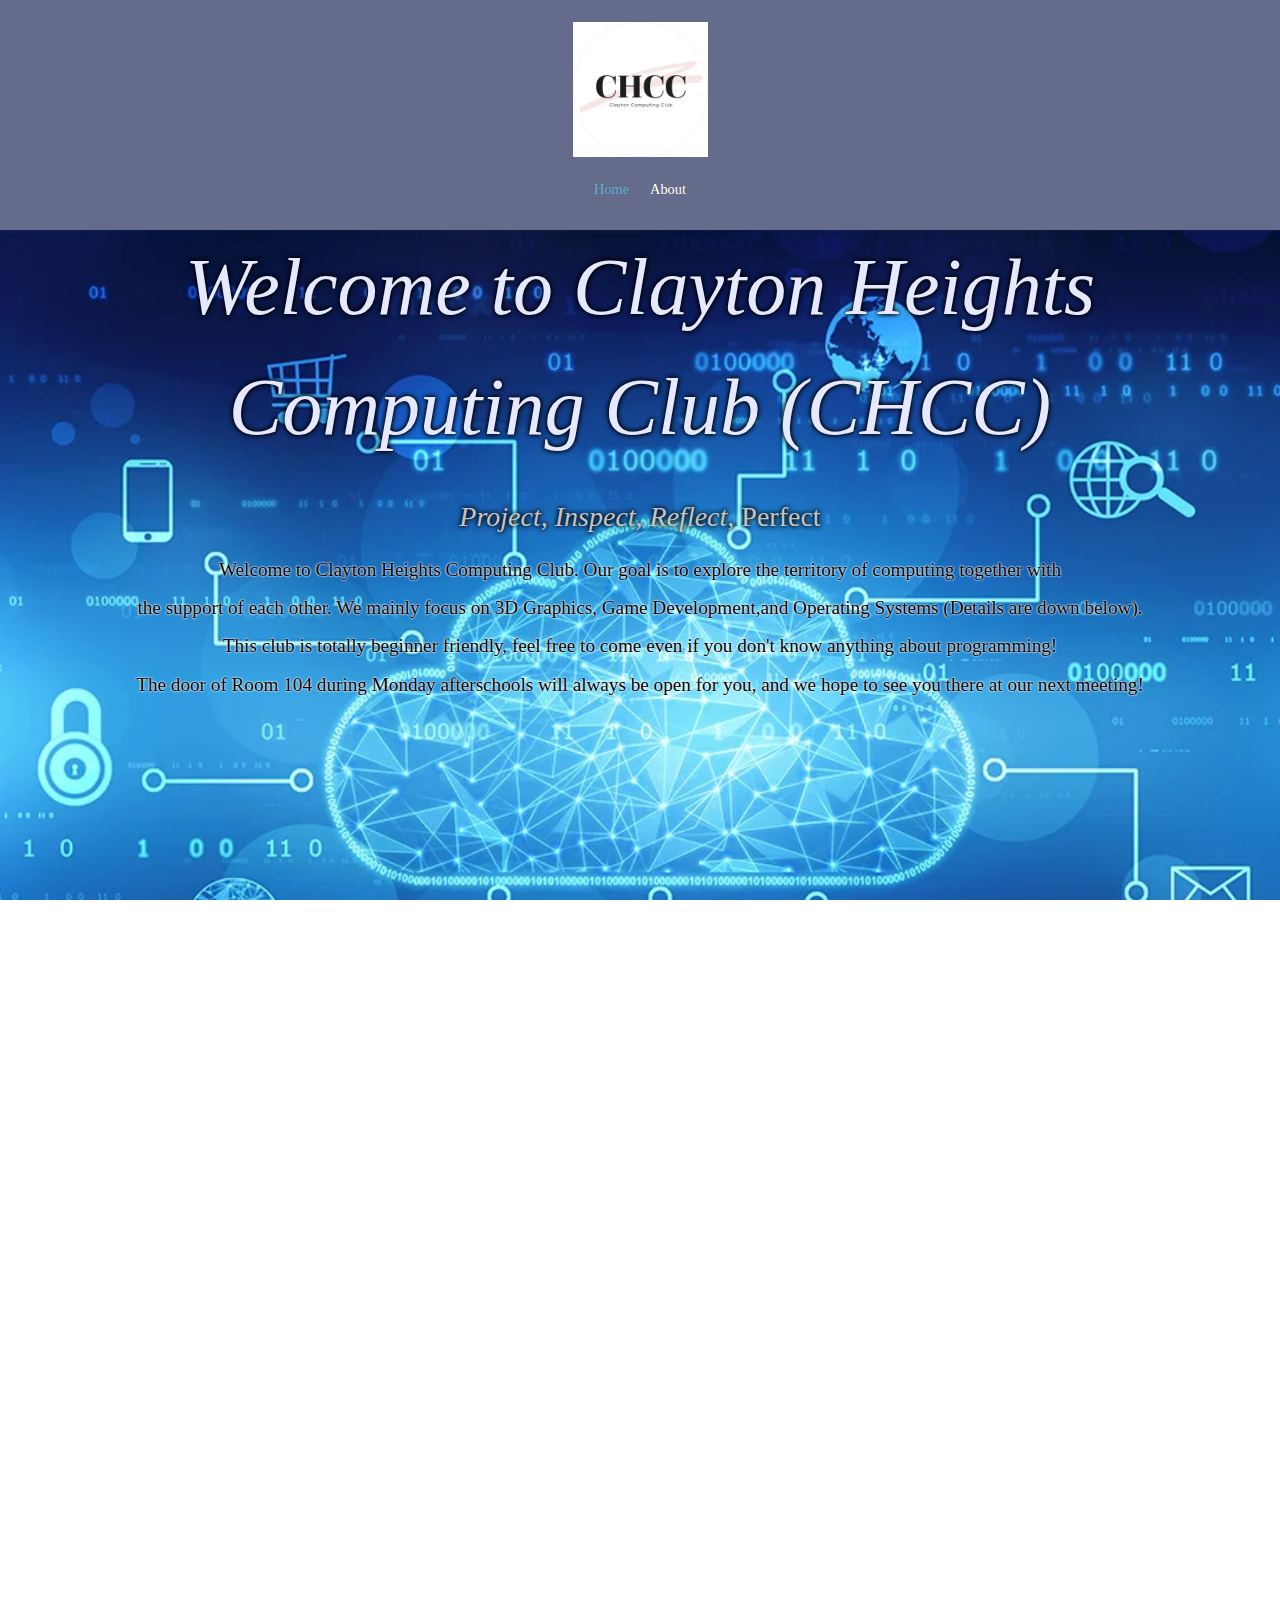
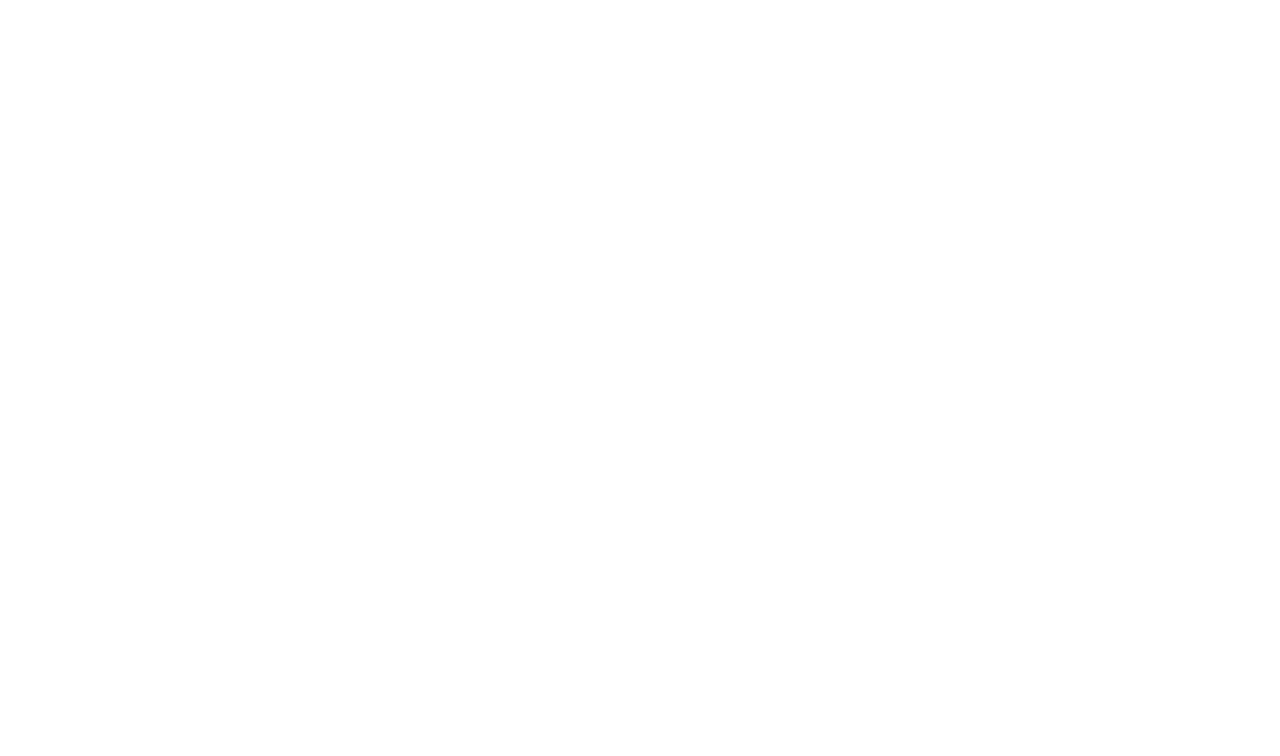
<file: index.html>
<!DOCTYPE html>
<html>

<head>
  <link rel="icon" href="Logo.png">
  <title>CHCC Home</title>
  <meta charset="utf-8">
  <meta name="viewport" content="width=device-width, intial-scale=1">
  <link href="style.css" rel="stylesheet" type="text/css" />

</head>





<body>
  <nav class="navbar">
    <center class="LogoLink">
      <br>
      <a href="index.html" class="LogoPicture"><img src="Logo.png" width="135" height="135"></a>

      <a href=index.html class="Links">
        <p class="LinksText" style="color: #62AFE1">Home</p>
      </a>
      <a href=About.html class="Links">
        <p class="LinksText">About</p>
      </a>
    </center>


  </nav>

  <section class="MainContent">

    <figure class="MainPictureTextOver">
      <img class="MainPicture" src="MainPicture.webp">
      <figcaption>
        <h1><i>Welcome to Clayton Heights <br> Computing Club (CHCC)</i></h1>
        <h2><i style="background: rgba(255, 255, 255, 0);">Project, Inspect, Reflect, </i>Perfect</h2>

        <p>Welcome to Clayton Heights Computing Club. Our goal is to explore the territory of computing together
          with<br> the support of each other. We mainly focus on 3D Graphics, Game Development,and Operating Systems
          (Details are down below).<br>This club is totally beginner friendly, feel free to come even if you don't know
          anything about programming!<br>The door of Room 104 during Monday afterschools will always be open for you,
          and we hope to see you there at our next meeting!</p>
      </figcaption>
    </figure>


    <!--<hr class="BGInfoLine" noshade>-->

    <div class="BGInfoBackground">

      <h1 class="BGInfoHeader"><i><u>Background Information</u></i></h1>

      <br>
      <br>
      <br>
      <center>
        <p class="BGInfo">Our club is newly established in 2021, our aim and goal is to enjoy the travel of exploring
          the
          significance behind the process of computing. As well, one of our intention is to guide beginners who wanted
          to
          join us on this journey. This is a self-paced program where you are given the opportunity to socialise with
          your
          fellow peers who are also interested in computing, and receive help toward your projects. For more information
          about what we do here, please reach out to us today on Microsoft Teams, the link is shown down below.</p>
      </center>
    </div>

    <!--<hr class="BGInfoLine" noshade>-->


    <img class="ClassPicture" src="ClassPicture.webp">
  </section>





  <div class="Contact">
    <h1>Contact Us</h1>


    <hr>
    <form class="VisitorContactInfo" action="mailto:r.sarna@surreyschools.ca" method="post" enctype="text/plain">
      <label>Your Name:</label>
      <input type="text" name="yourName" value=""><br>
      <label>Your Email:</label>
      <input type="email" name="yourEmail" value=""><br>
      <label>Your Message:</label><br>
      <textarea name="youMessage" rows="10" cols="30"></textarea><br>
      <input type="submit" name="">
    </form>
  </div>
  <script src="script.js"></script>
</body>

</html>
</file>
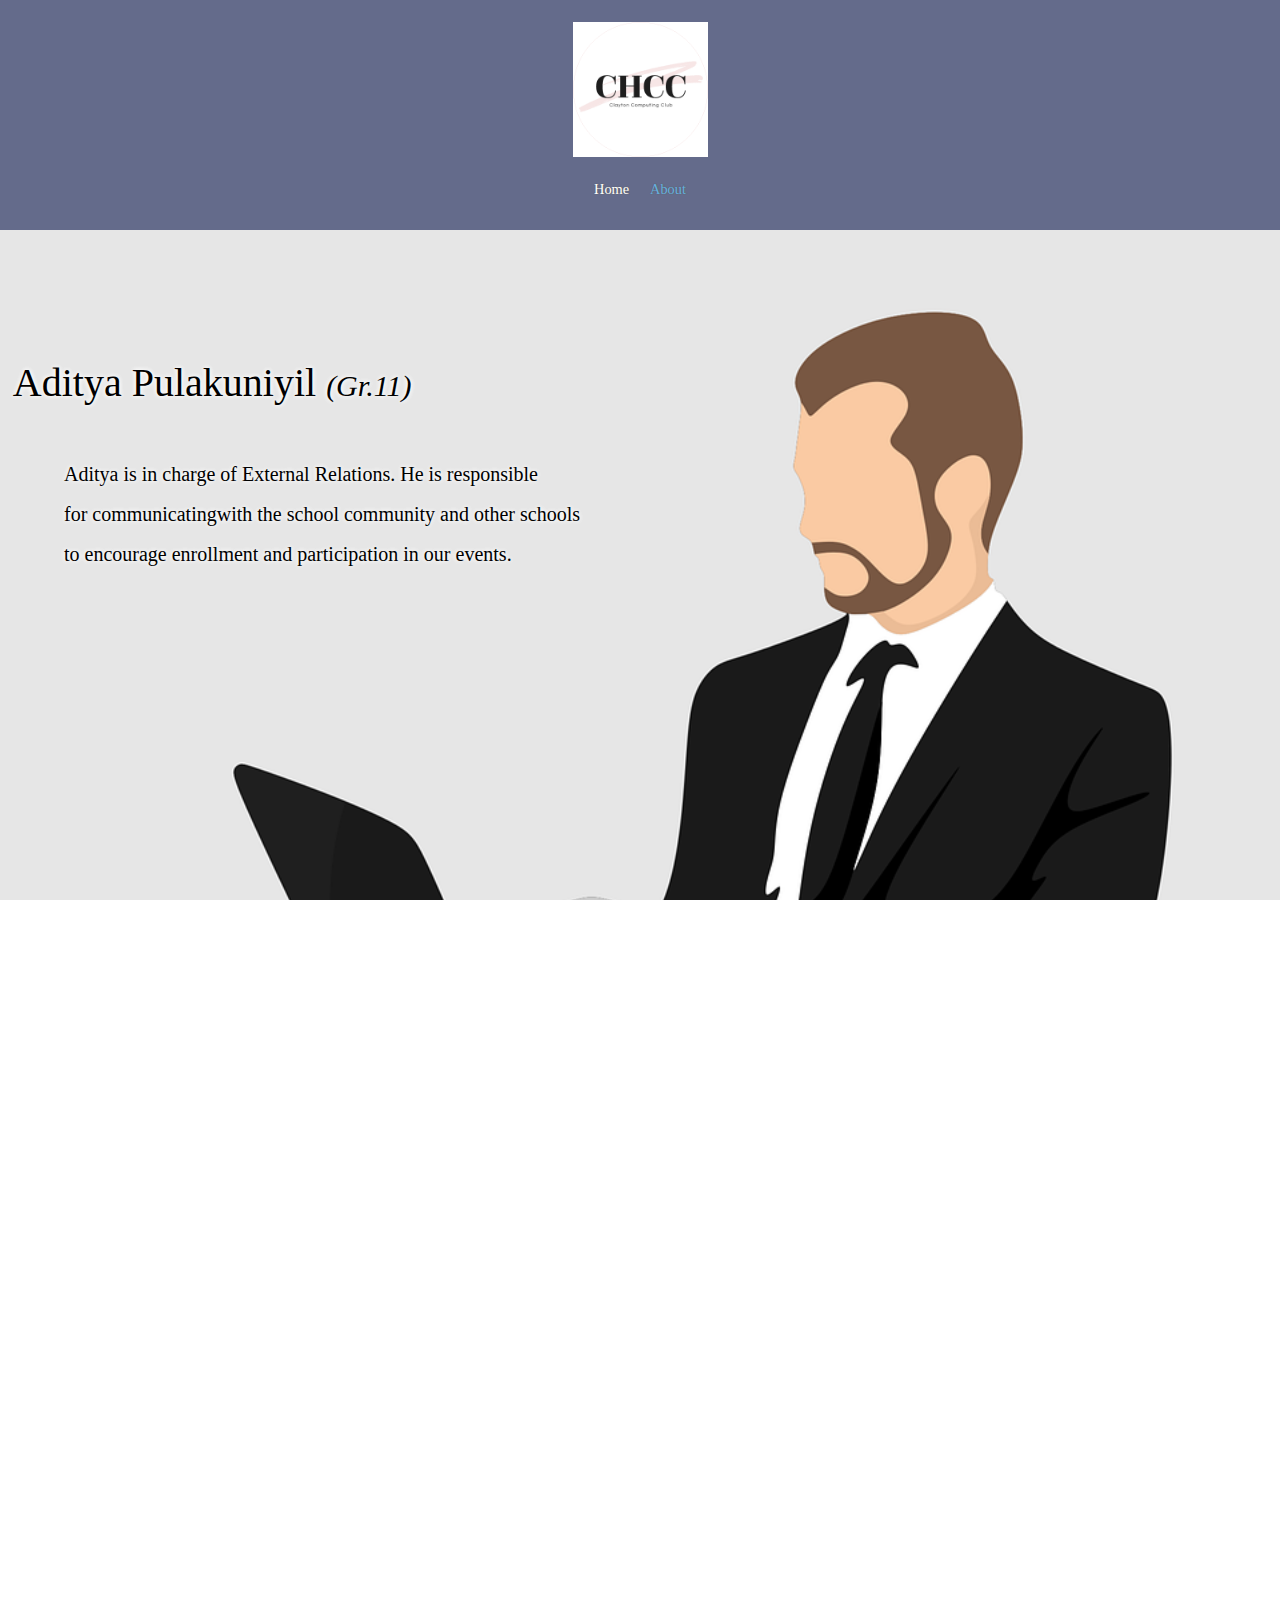
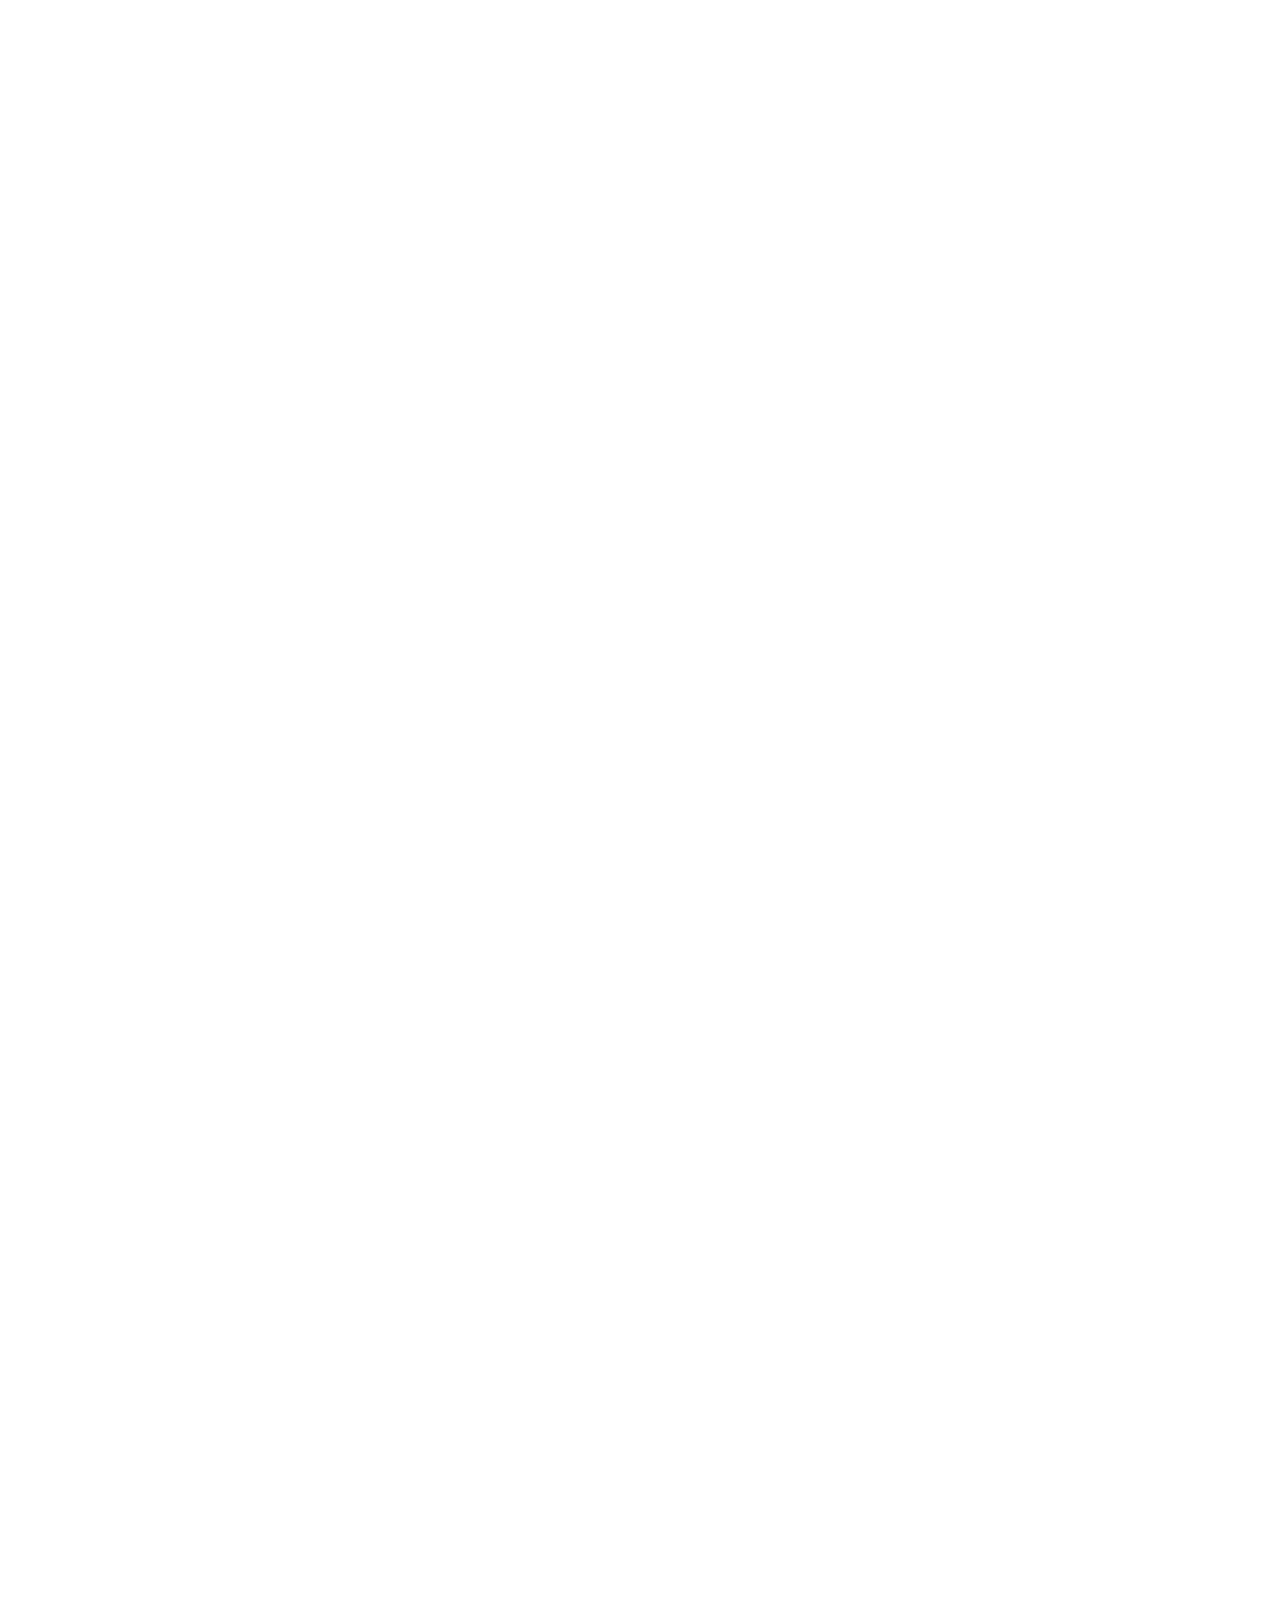
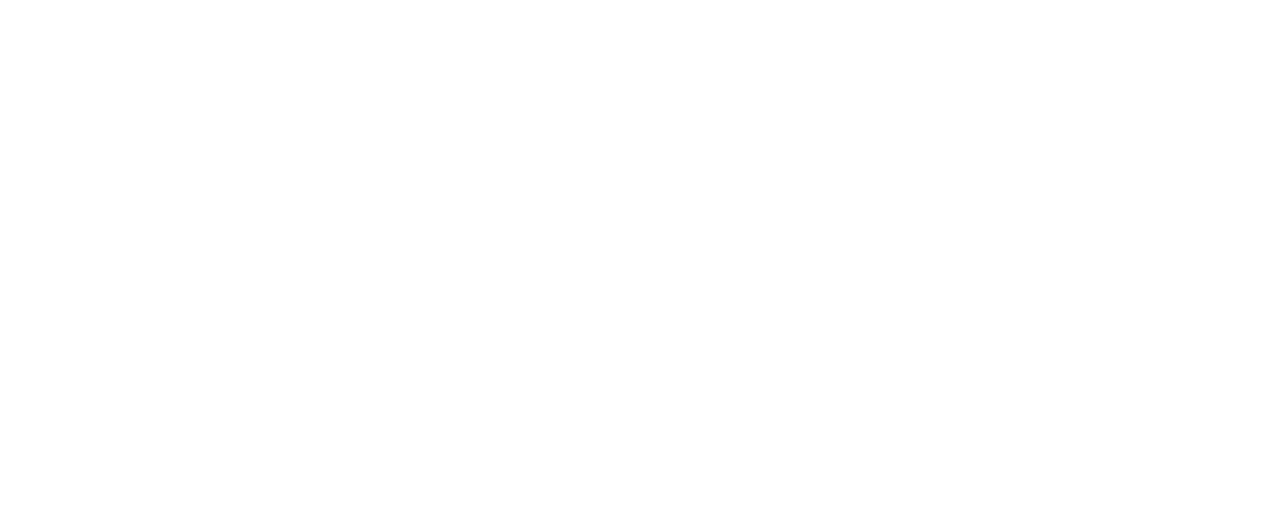
<file: About.html>
<!DOCTYPE html>
<html>

<head>
  <link rel="icon" href="Logo.png">
  <title>CHCC About</title>
  <meta charset="utf-8">
  <meta name="viewport" content="width=device-width">
  <link href="style.css" rel="stylesheet" type="text/css" />

</head>

<body>
  <nav class="navbar">
    <center class="LogoLink">
      <br>
      <a href="index.html" class="LogoPicture"><img src="Logo.png" width="135" height="135"></a>

      <a href=index.html class="Links">
        <p class="LinksText">Home</p>
      </a>
      <a href=About.html class="Links">
        <p class="LinksText" style="color: #62AFE1">About</p>
      </a>
    </center>

  </nav>


  <div class="Aditya">
    <figure class="ExecMember">
      <img src="Aditya.png" class="ExecMemberImg">
      <figcaption>
        <h2>Aditya Pulakuniyil <i style="background: rgba(255, 255, 255, 0); font-size: 75%;">(Gr.11)</i></h2>
        <p> Aditya is in charge of External Relations. He is responsible<br>for communicatingwith the school community and other schools <br>to encourage enrollment and participation in our events.</p>
      </figcaption>
    </figure>
  </div>

  <div class="Anita">
    <figure class="ExecMemberRight">
      <img src="Anita.png" class="ExecMemberImg">
      <figcaption>
        <h2>Anita Huang <i style="background: rgba(255, 255, 255, 0); font-size: 75%;">(Gr.11)</i></h2>
        <p style="bottom:55%"> Anita is in charge of Marketing and Promotion. She is responsible<br>for the promotion & marketing of the computing club & computing<br> club events. The marketing & promotions executive will also be <br>responsible for the management of the CHCC social media.</p>
      </figcaption>
    </figure>
  </div>

  <div class="Royal">
    <figure class="ExecMemberRight">
      <img src="Royal.png" class="ExecMemberImg">
      <figcaption>
        <h2>Royal Sarna <i style="background: rgba(255, 255, 255, 0); font-size: 75%;">(Gr.10)</i></h2>
        <p> Royal is in charge of Sponsorships. He is responsible for communicating <br>with potential community partners that would be able to <br>provide sponsorship for our events.</p>
      </figcaption>
    </figure>
  </div>

  <div class="Peter">
    <figure class="ExecMemberRight">
      <img src="Peter.png" class="ExecMemberImg">
      <figcaption>
        <h2>Peter Wu <i style="background: rgba(255, 255, 255, 0); font-size: 75%;">(Gr.10)</i></h2>
        <p> Peter is in charge of Internal Relations. He is responsible for the inner<br>working of the computing club including monitoringand posting<br>in the CHCC team'saccount and facilitating club meetings.</p>
      </figcaption>
    </figure>
  </div>
</body>

</html>
</file>
<file: style.css>
html,body
{
    width: 100%;
    height: 100%;
    margin: 0px;
    padding: 0px;
    overflow-x: hidden; 
}
.InstagramLink img{
  background: rgba(255, 255, 255, 0);
  bottom: 65%;
  position: relative;
  text-align: right;
}
.InstagramLink{
  width: 100%;
  position: absolute;
  display: inline;
}
.MainContent {
  
}
.Links {
  background: rgba(255, 255, 255, 0);
  text-decoration: none;
}
.LinksText{
  background: rgba(255, 255, 255, 0);
  font-size: 75%;
  color: #ffffff;
  text-shadow: 0 0 1px #646464, 0 0 1px #646464;
  display: inline;
  padding: 8px 8px;
  line-height: 55px;
}
.LinksText:hover{
  color: #62AFE1;
  transition: all 0.3s ease; 
}
.BGInfoLine{
  border: none;
  background-color:#283073;
}

.BGInfo {
  font-weight:400;
  width: 80%;
  font-size: 110%;
  color: #141846;
  background: rgba(255, 255, 255, 0);
  text-align: center;
  line-height: 2;
  font-family:-apple-system, BlinkMacSystemFont, 'Segoe UI', Roboto, Oxygen, Ubuntu, Cantarell, 'Open Sans', 'Helvetica Neue', sans-serif;
}
.BGInfoHeader {
  font-family:Georgia, 'Times New Roman', Times, serif;
  font-size: 200%;
  color: #141846;
  background: rgba(255, 255, 255, 0);
  font-weight: lighter;
}
*{
    box-sizing: border-box;
    margin: 0;
    padding: 0;
    background-color: #FFFFFF;
}

.LogoLink {
  background: rgba(255, 255, 255, 0);
}
.LogoPicture {
  background-color: rgba(300, 300, 300, 0);
  display:block;
}
.BGInfoBackground {
  width:100%;
  height:75%;
  background: #ffffff;
  padding: 5% 5%;
  text-align: center;
  color: black;
}
.MainPicture {
  width: 100%;
  height: 100%;
  display: block;
}
.ClassPicture {
  width:100%;
  height: 25%;
}
.ExecMember{
  position:relative;
  display: block;
}
.ExecMemberImg{
  width: 100%;
}
.ExecMember figcaption h2{
  margin-left: 1%;
  font-family:Georgia, 'Times New Roman', Times, serif;
  background: rgba(255, 255, 255, 0);
  display: block;
  color: #000000;
  font-size: 250%;
  bottom: 80%;
  text-align: left;
  text-shadow: 0 0 5px #ffffff, 0 0 5px #ffffff;
  line-height: 1.5;
  font-weight: 100;
  
  position:absolute;
  width: 100%;
  /*Because position:absolute will decrease the width of the text, we make the text width to be 100% (full-screen width) so that the text-align:center would actually align the text in center of screen, and not just in that small textbox*/
}
.ExecMember figcaption p{
  margin-left: 5%;
  font-family:Georgia, 'Times New Roman', Times, serif;
  background: rgba(255, 255, 255, 0);
  display: block;
  color: #000000;
  font-size: 125%;
  bottom: 62.5%;
  text-align: left;
  text-shadow: 0 0 5px #ffffff, 0 0 5px #ffffff;
  line-height: 2;
  font-weight: 100;
  position:absolute;
  width: 100%;
  /*Because position:absolute will decrease the width of the text, we make the text width to be 100% (full-screen width) so that the text-align:center would actually align the text in center of screen, and not just in that small textbox*/
}
.ExecMemberRight{
  position:relative;
  display: block;
}
.ExecMemberRight figcaption h2{
  margin-right: 1%;
  font-family:Georgia, 'Times New Roman', Times, serif;
  background: rgba(255, 255, 255, 0);
  display: block;
  color: #000000;
  font-size: 250%;
  bottom: 80%;
  text-align: right;
  text-shadow: 0 0 5px #ffffff, 0 0 5px #ffffff;
  line-height: 1.5;
  font-weight: 100;
  
  position:absolute;
  width: 100%;
  /*Because position:absolute will decrease the width of the text, we make the text width to be 100% (full-screen width) so that the text-align:center would actually align the text in center of screen, and not just in that small textbox*/
}
.ExecMemberRight figcaption p{
  margin-right: 5%;
  font-family:Georgia, 'Times New Roman', Times, serif;
  background: rgba(255, 255, 255, 0);
  display: block;
  color: #000000;
  font-size: 125%;
  bottom: 62.5%;
  text-align: right;
  text-shadow: 0 0 5px #ffffff, 0 0 5px #ffffff;
  line-height: 2;
  font-weight: 100;
  position:absolute;
  width: 100%;
  /*Because position:absolute will decrease the width of the text, we make the text width to be 100% (full-screen width) so that the text-align:center would actually align the text in center of screen, and not just in that small textbox*/
}
.MainPictureTextOver {
  position:relative;
}
.MainPictureTextOver figcaption h1 i{
  font-family:Georgia, 'Times New Roman', Times, serif;
  background: rgba(255, 255, 255, 0);
  display: block;
  color: #e5e8ff;
  font-size: 250%;
  bottom: 75%;
  text-align: center;
  text-shadow: 0 0 5px #000000, 0 0 5px #000000;
  line-height: 1.5;
  font-weight: 100;
  
  position:absolute;
  width: 100%;
  /*Because position:absolute will decrease the width of the text, we make the text width to be 100% (full-screen width) so that the text-align:center would actually align the text in center of screen, and not just in that small textbox*/
}

.MainPictureTextOver figcaption h2{
  font-family:Georgia, 'Times New Roman', Times, serif;
  background: rgba(255, 255, 255, 0);
  display: block;
  color: #c4c4c4;
  font-size: 175%;
  bottom: 67.5%;
  text-align: center;
  text-shadow: 0 0 5px #000000, 0 0 5px #000000;
  line-height: 1.5;
  font-weight: 100;
  
  position:absolute;
  width: 100%;
  /*Because position:absolute will decrease the width of the text, we make the text width to be 100% (full-screen width) so that the text-align:center would actually align the text in center of screen, and not just in that small textbox*/
}
.MainPictureTextOver figcaption p{
  font-family:Georgia, 'Times New Roman', Times, serif;
  background: rgba(255, 255, 255, 0);
  display: block;
  color: #000000;
  font-size: 120%;
  bottom: 50%;
  text-align: center;
  text-shadow: 0 0 2px #ffffff, 0 0 2px #ffffff;
  line-height: 2;
  font-weight: 100;
  
  position:absolute;
  width: 100%;
  /*Because position:absolute will decrease the width of the text, we make the text width to be 100% (full-screen width) so that the text-align:center would actually align the text in center of screen, and not just in that small textbox*/
}
.navbar {
  width: 100%;
  background: #646B8B;
  display: relative;
  align-items: left;
  font-size: 1.2rem;
  top: 0;
  z-index: 1;
  height: 230px;
  
}

.navbar__container {
  display: flex;
  z-index: 1;
  width: 100%;
  margin: 0 auto;
}

.navbar__menu {
  align-items: center;
  list-style: none;
  text-align: center;
  
}

.navbar__item {
  height: 100px;
}
.navbar__item__logo {
  background: rgba(255, 255, 255, 0);
  display: block;
}

.navbar__links {
 color: #bdbdbd;
 display: flex;
 align-items: center;
 padding: 0 1rem;
}

.navbar__links:hover {
    color: #ffffff; 
    transition: all 0.3s ease; 
}

.main {
    background-color: #ffffff;
}

.main__container {
    display: grid;
    grid-template-columns: 1fr 1fr;
    justify-self: center;
    margin: 0 auto;
    height: 99vh;
    background-color: #ffffff;
    z-index: 1;
    width: 100%;
}



.main__content p {
    margin-top: 1rem;
    font-size: 2rem;
    font-weight: 700;
    color: #fff; 
}

.main__btn {
    font-size: 1rem;
    background-image: linear-gradient(to top, #f77062 0%, #fe5196 100%);
    padding: 14px 32px;
    border: none;
    border-radius: 4px;
    color: #fff;
    margin-top: 2rem;
    cursor: pointer;
    position: relative;
    transition: all 0.35s;
    outline: none;
}

.main__btn a {
    position: relative;
    z-index: 2;
    color: #fff;
    text-decoration: none;
}

.main__btn:after {
    position: absolute;
    content: '';
    top: 0;
    left: 0;
    width: 0;
    height: 100%;
    background: #4837ff;
    transition: all 0.35s;
    border-radius: 4px;
}

.main__btn:hover {
    width: 29%;
}

.main__btn:hover::after {
    width: 100%;
}

.main__img--container {
    width: 100%;
}
.main__img--container h1{
    width: 100%;
    top:50%;
    position: absolute;
}

.main__img {
    width: 100%;
}
</file>
